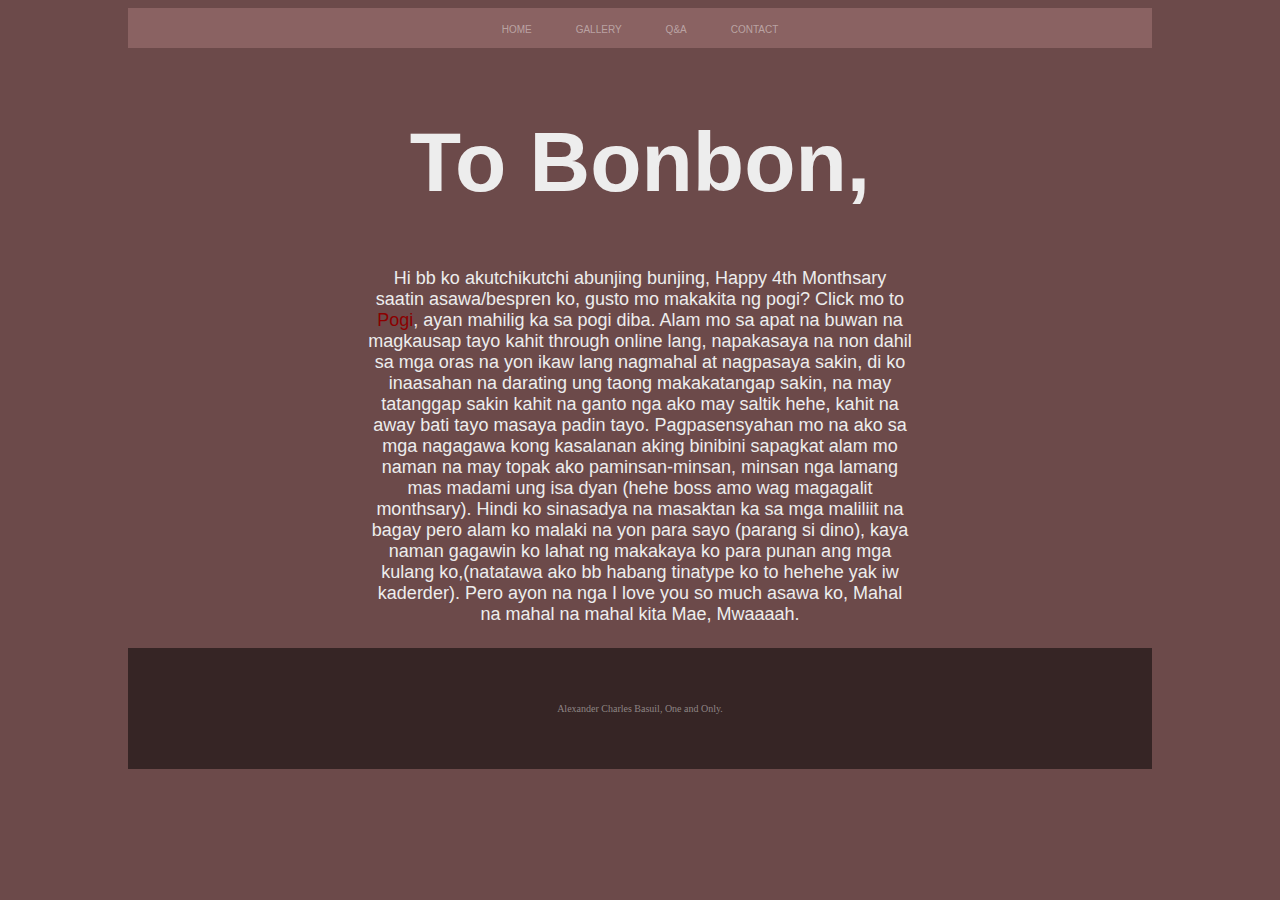
<file: index.html>
<!DOCTYPE html>
<html lang="en">
  <head>
    <meta charset="UTF-8" />
    <meta http-equiv="X-UA-Compatible" content="IE=edge" />
    <meta name="viewport" content="width=device-width, initial-scale=1.0" />
    <title>ALLYSON</title>
    <link rel="stylesheet" href="style.css" />
  </head>
  <body>
    <div class="container">
     

      <nav>
        <a href="#">HOME</a>
        <a href="#">GALLERY</a>
        <a href="Q&A.html">Q&A</a>
        <a href="https://www.facebook.com/profile.php?id=100070025288901">CONTACT</a>
      </nav>

      <main>
        <h1>To Bonbon,</h1>
        <p>
          Hi bb ko akutchikutchi abunjing bunjing, Happy 4th Monthsary saatin asawa/bespren ko, gusto mo makakita ng pogi? Click mo to <a href="pogi.html" target="/">Pogi</a>, ayan mahilig ka sa pogi diba. Alam mo sa apat na buwan na magkausap tayo kahit through online lang, napakasaya na non dahil sa mga oras na yon ikaw lang nagmahal at nagpasaya sakin, di ko inaasahan na darating ung taong makakatangap sakin, na may tatanggap sakin kahit na ganto nga ako may saltik hehe, kahit na away bati tayo masaya padin tayo. Pagpasensyahan mo na ako sa mga nagagawa kong kasalanan aking binibini sapagkat alam mo naman na may topak ako paminsan-minsan, minsan nga lamang mas madami ung isa dyan (hehe boss amo wag magagalit monthsary). Hindi ko sinasadya na masaktan ka sa mga maliliit na bagay pero alam ko malaki na yon para sayo (parang si dino), kaya naman gagawin ko lahat ng makakaya ko para punan ang mga kulang ko,(natatawa ako bb habang tinatype ko to hehehe yak iw kaderder). Pero ayon na nga I love you so much asawa ko, Mahal na mahal na mahal kita Mae, Mwaaaah.
        </p>
      </main>
<br>
<br>
<br>
<br>
<br>

      <footer>
        <p>Alexander Charles Basuil, One and Only.
      </footer>
    </div>
  </body>
</html>
</file>
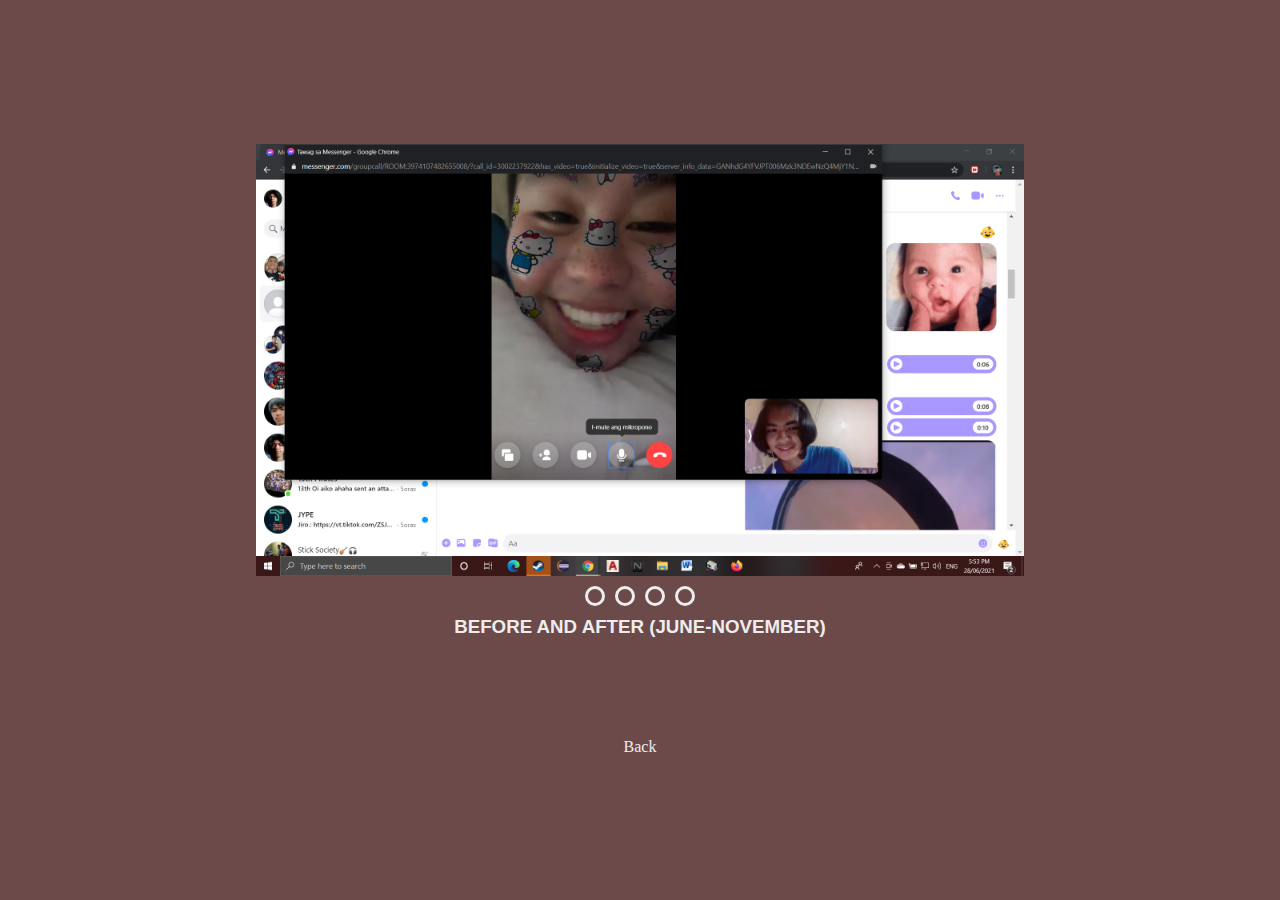
<file: b&a.html>
<!DOCTYPE html>
<html lang="en">
<head>
  <meta charset="UTF-8">
  <meta http-equiv="X-UA-Compatible" content="IE=edge">
  <meta name="viewport" content="width=device-width, initial-scale=1.0">
  <title>LABYUU</title>
  <link rel="stylesheet" href="b&a-style.css">
</head>
<body>
  <div class="slider">
    <div class="image">
      <input type="radio" name="slide" id="aye1" checked>
      <input type="radio" name="slide" id="aye2">
      <input type="radio" name="slide" id="aye3">
      <input type="radio" name="slide" id="aye4">

     
      <img src="image/AYE/2021-06-28 (3).png" class="m1" alt="aye1">
      <img src="image/AYE/2021-06-28 (1).png" class="m2" alt="aye2">
      <img src="image/AYE/2021-10-18.png" class="m3" alt="aye3"> 
      <img src="image/AYE/2021-10-18 (1).png" class="m4" alt="aye4">
    </div>
    <div class="dotz">
      <label for="aye1"></label>
      <label for="aye2"></label>
      <label for="aye3"></label>
      <label for="aye4"></label>
    </div>
    <H3>
      BEFORE AND AFTER (JUNE-NOVEMBER)
    </H3>
    <p><a href="index.html">Back</a></p>
  </div>
  
</body>
</html>
</file>
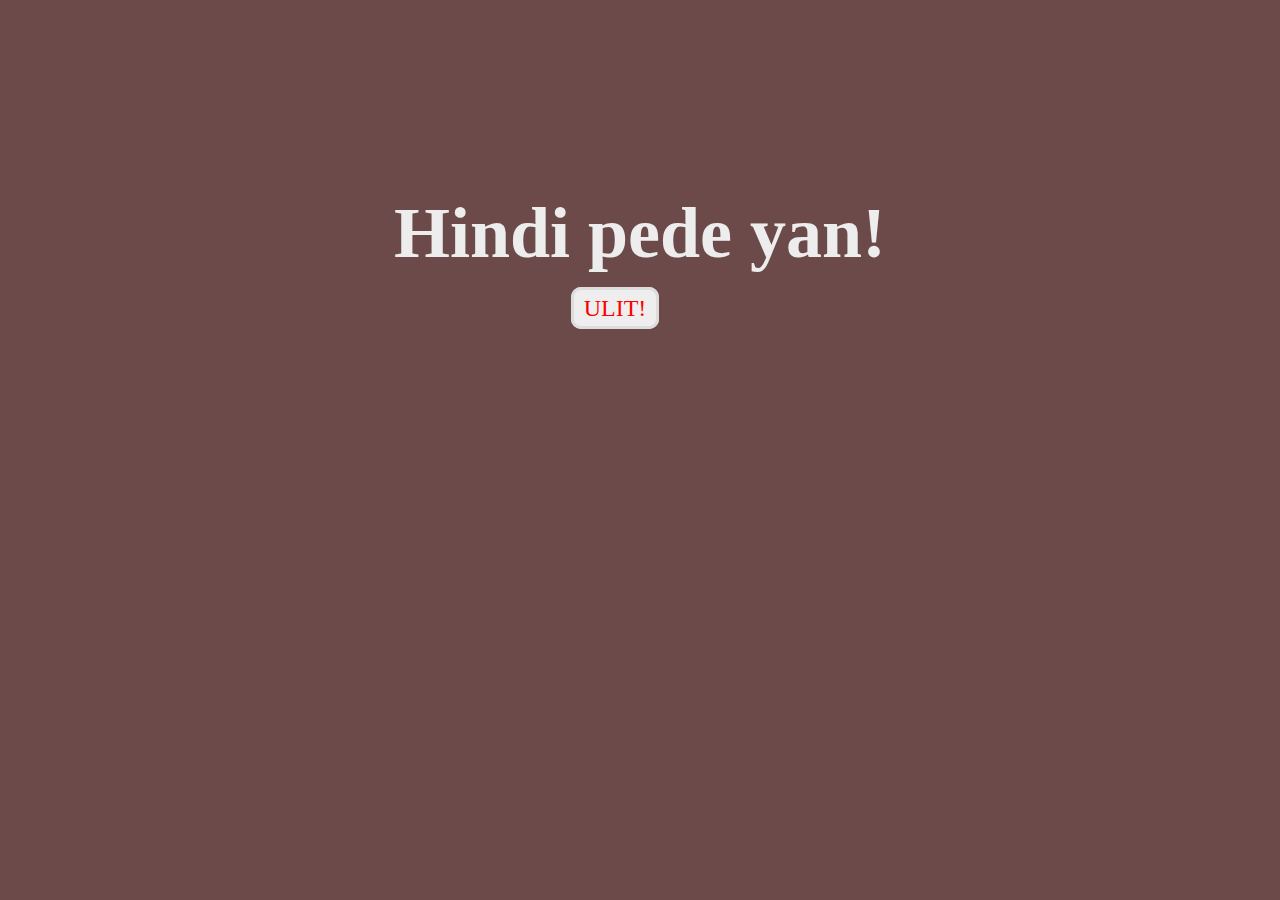
<file: no.html>
<!DOCTYPE html>
<html>
<head>
	<meta charset="utf-8">
	<meta http-equiv="X-UA-Compatible" content="IE=edge">
	<title>:(((</title>
	<link rel="stylesheet" href="Q&Astyle.css">
</head>
<body>
	<div class="container">
		<div class="yes">
			<h2>Hindi pede yan!</h2>
			
			<a id="no" href="Q&A.html">ULIT!</a>
		</div>
	</div>
</body>
</html>
</file>
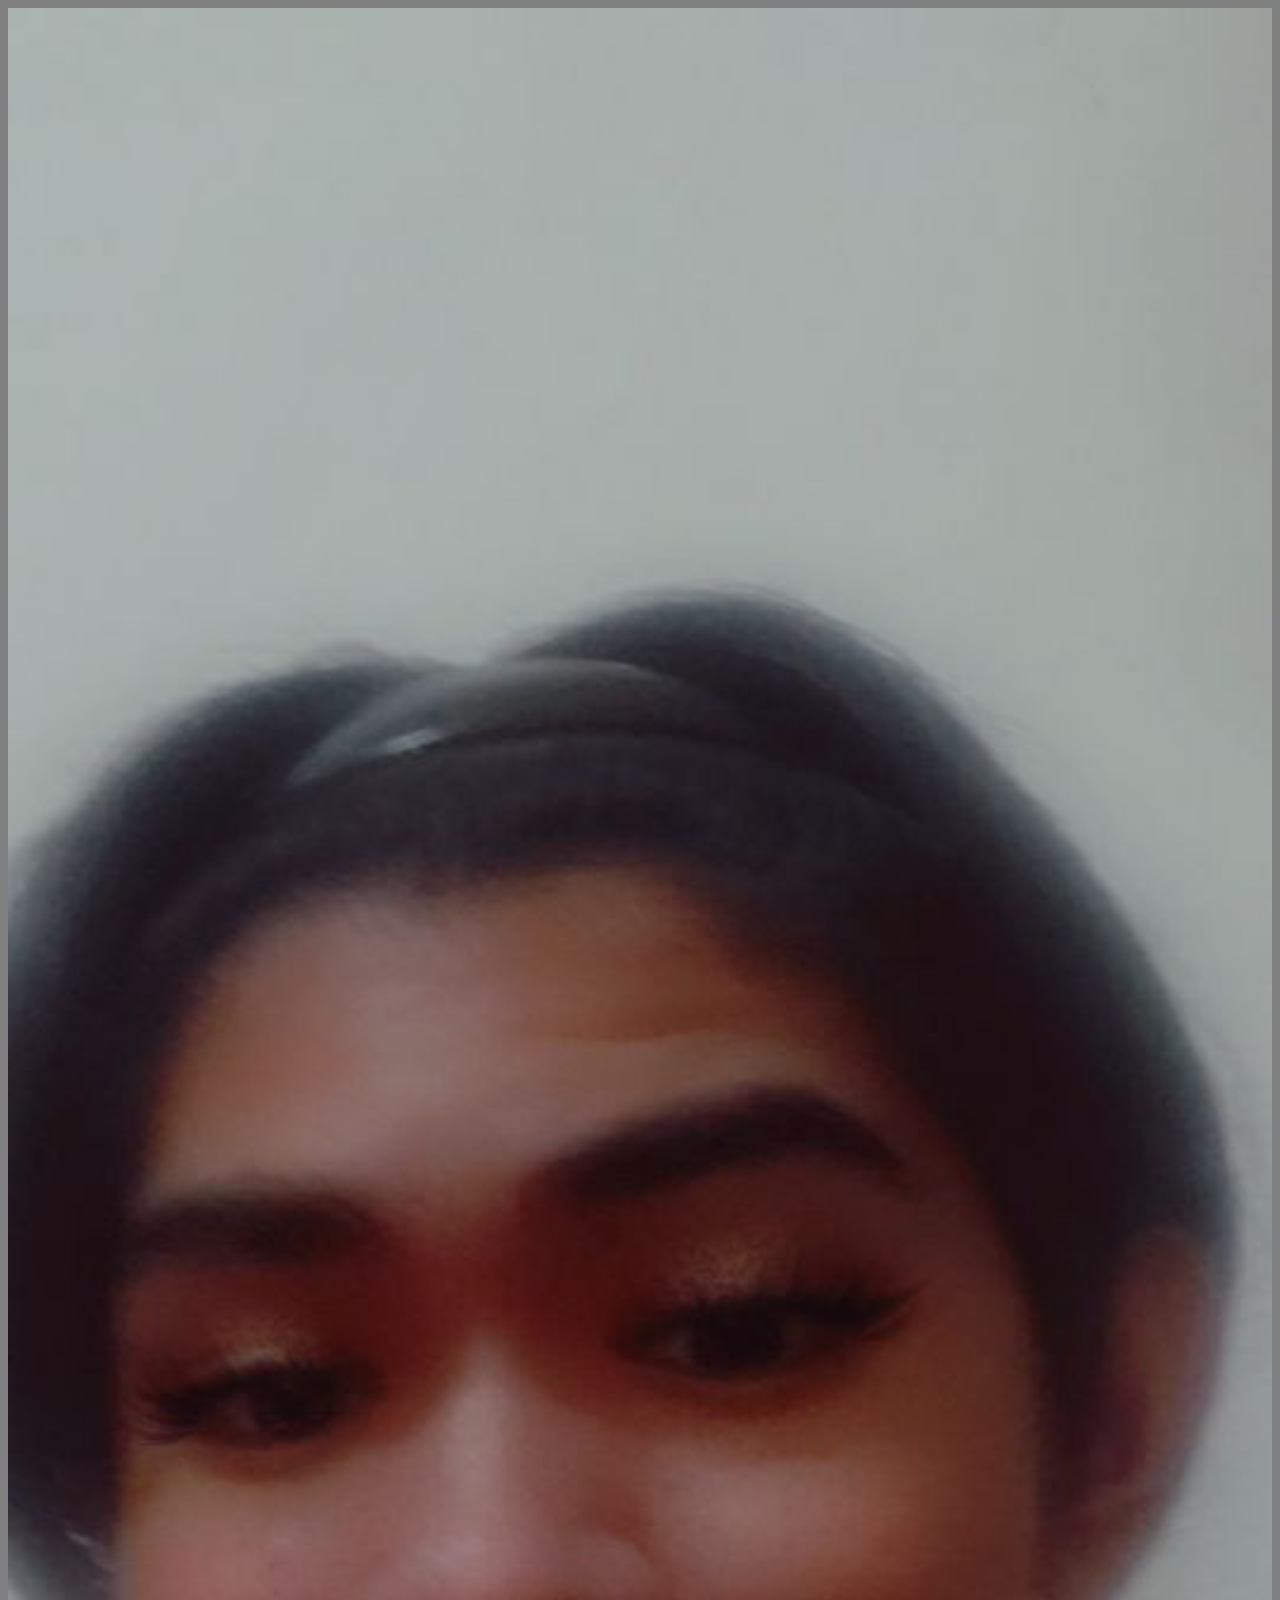
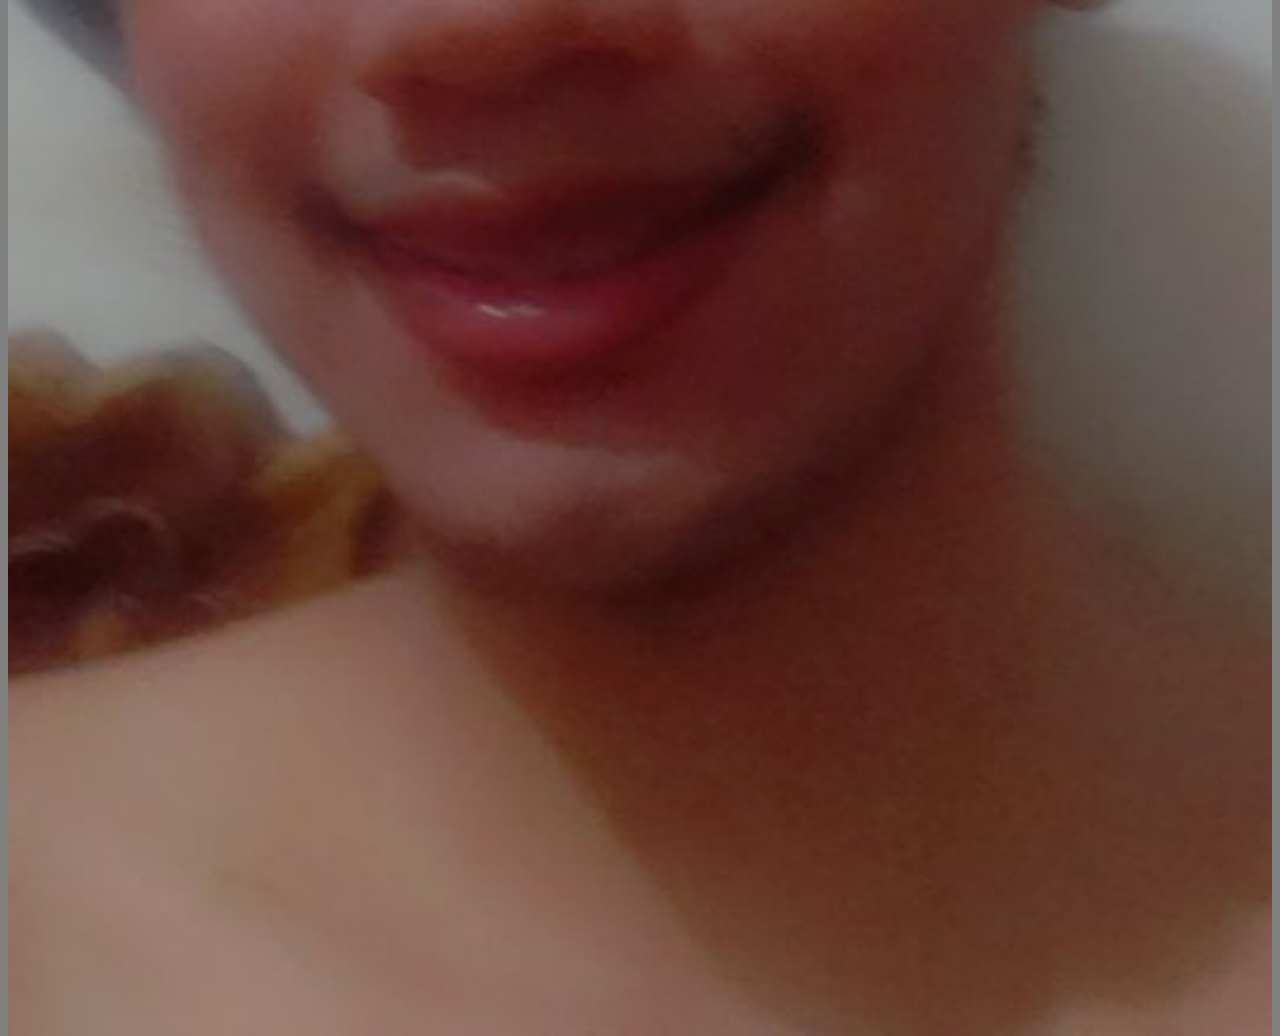
<file: pogi.html>
<!DOCTYPE html>
<html lang="en">
<head>
  <meta charset="UTF-8">
  <meta http-equiv="X-UA-Compatible" content="IE=edge">
  <meta name="viewport" content="width=device-width, initial-scale=1.0">
  <title>Pogiako</title>
  <style type="text/css">
    html {
     height: 100%;
    }
    body {
      background-color: gray;
    }
    #slider {
      overflow: hidden;
    }
    #slider figure {
      position: relative;
      width: 500%;
      margin: 0;
      left: 0;
      animation: 20s slider infinite;
    }
    #slider figure img {
      width: 20%;
      float: left;
    }
    @keyframes slider {
      0% {
        left: 0;
      }
      20% {
        left: 0;
      }
      25% {
        left: -100%;
      }
      45% {
        left: -100%;
      }
      50% {
        left: -200%;
      }
      70% {
        left: -200%;
      }
      75% {
        left: -300%;
      }
      95% {
        left: -300%;
      }
      
    }
  </style>
</head>
<body>
  <div id="slider">

    <figure>
      <img src="/image/pogi/Snapchat-136611417.jpg" >
      <img src="image/pogi/Snapchat-212604814.jpg" >
      <img src="image/pogi/Snapchat-423075823.jpg" > 
      <img src="image/pogi/1636113215160.jpg" >
    </figure>


  </div>

    

   

     
      
    
</body>
</html>
</file>
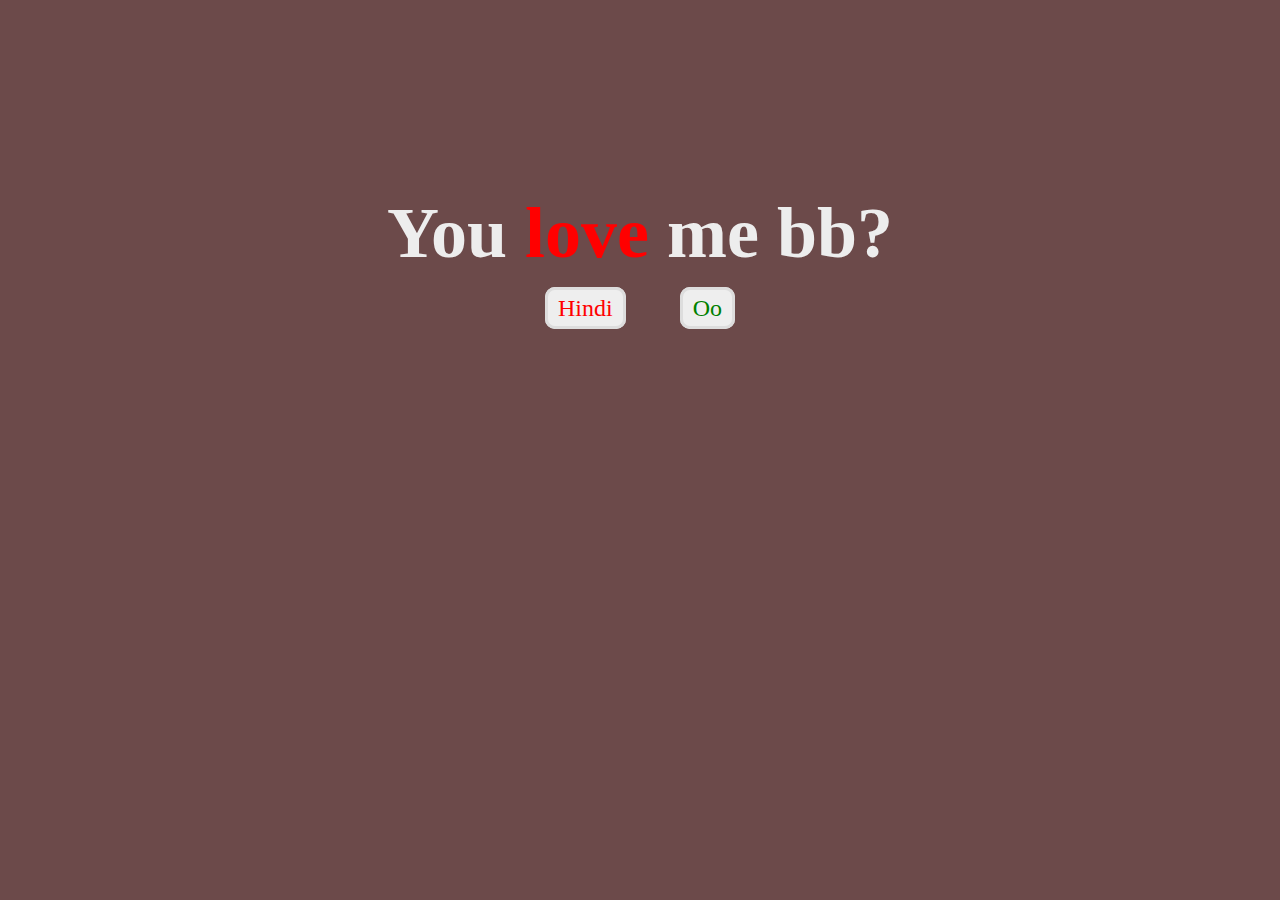
<file: Q&A.html>
<!DOCTYPE html>
<html>
<head>
	<meta charset="utf-8">
	<meta http-equiv="X-UA-Compatible" content="IE=edge">
	<title>LAB ME?</title>
	<link rel="stylesheet" href="Q&Astyle.css">
</head>
<body>
	<div class="container">
		<div class="love">
			<h2>You <span>love</span> me bb?</h2>
			<a id="no" href="no.html">Hindi</a>
			<a id="yes" href="yes.html">Oo</a>
		</div>
	</div>
</body>
</html>
</file>
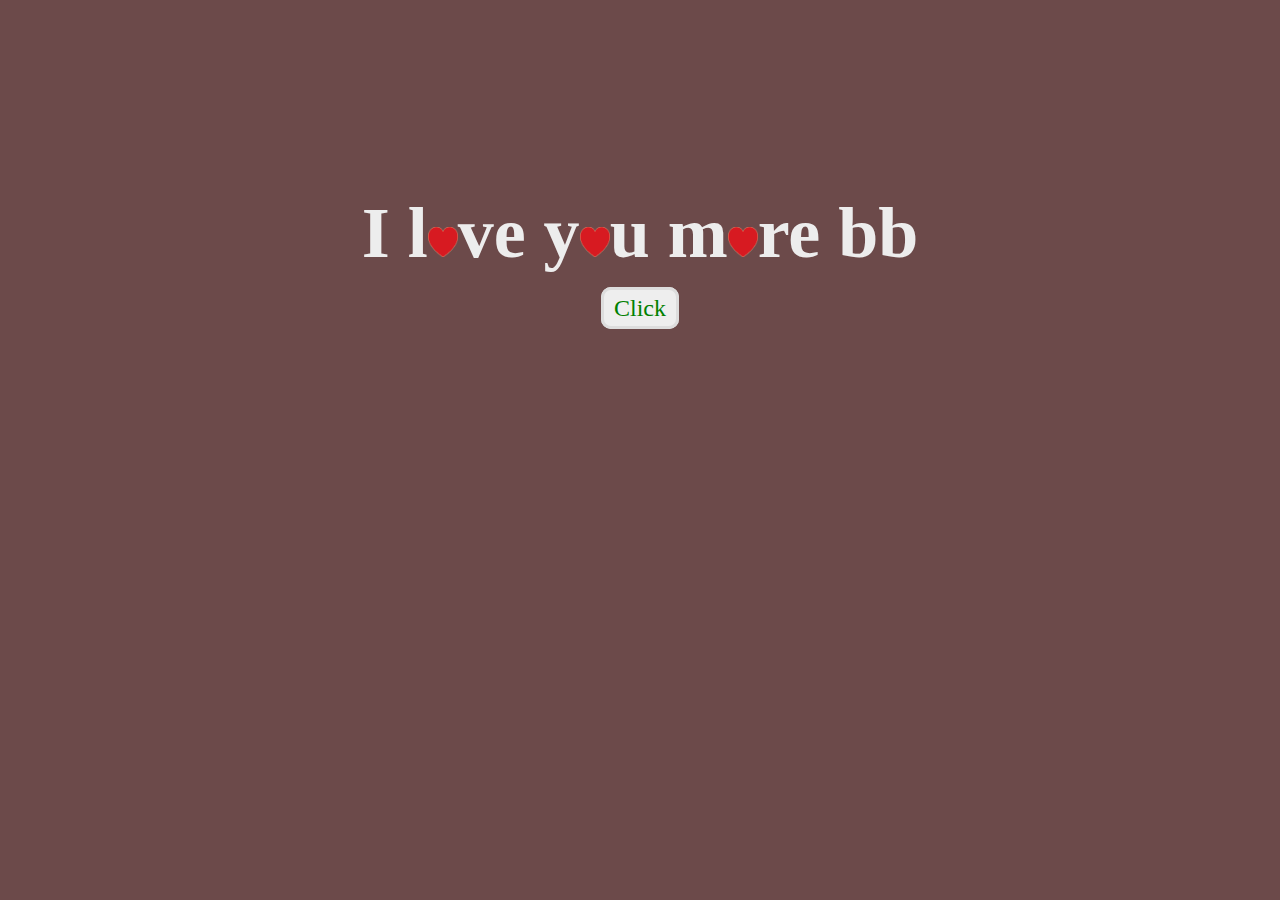
<file: yes.html>
<!DOCTYPE html>
<html>
<head>
	<meta charset="utf-8">
	<meta http-equiv="X-UA-Compatible" content="IE=edge">
	<title>Hihhiihi</title>
	<link rel="stylesheet" href="Q&Astyle.css">
</head>
<body>
	<div class="container">
		<div class="yes">
			<h2>I l<img src="image/kisspng-love-heart-love-heart-romance-clip-art-picture-of-red-heart-5aaeb718420cb8.8640685015213995762706.png" alt="">ve y<img src="image/kisspng-love-heart-love-heart-romance-clip-art-picture-of-red-heart-5aaeb718420cb8.8640685015213995762706.png" alt="">u m<img src="image/kisspng-love-heart-love-heart-romance-clip-art-picture-of-red-heart-5aaeb718420cb8.8640685015213995762706.png" alt="">re bb</h2>

			<a id="yes" href="b&a.html">Click</a>

		</div>
	</div>
</body>
</html>
</file>
<file: style.css>
html {
  height: 100%;
}

body {
  background-color: #6C4A4A;
  background-position: center;
  background-size: cover;
  background-repeat: no-repeat;
}

.container {
  margin-left: auto;
  margin-right: auto;
  width: 1024px;
}

header {
  height: 118px;
  text-align: center;
}

nav {
  background-color: #c8959554;
  text-align: center;
  padding-top: 11px;
  padding-bottom: 11px;
}

nav a {
  padding-left: 20px;
  padding-right: 20px;
  text-decoration: none;
  font-size: 10px;
  font-family: Arial, Helvetica, sans-serif;
  color: rgba(255, 255, 255, 0.425);
}

nav a:hover {
  background: #DDBEBE;
  color: darkred;
  padding-top: 16px;
  padding-bottom: 12px;
}

main {
  height: 400px;
  text-align: center;
  padding-top: 10px;
  padding-left: 240px;
  padding-right: 240px;
  padding-bottom: 100px;
}

h1 {
  color: #EDEDED;
  font-size: 84px;
  font-family: Arial, Helvetica, sans-serif;
}

main p {
  color: #EDEDED;
  font-size: 18px;
  font-family: Arial, Helvetica, sans-serif;
}

footer {
  color: rgba(255, 255, 255, 0.438);
  background-color: rgba(0, 0, 0, 0.5);
  text-align: center;
  padding-top: 45px;
  padding-bottom: 45px;
  font-size: 10px;
}

p a {
  text-decoration: none;
  color: darkred;
}
p a:hover {
  color: azure;
}
</file>
<file: b&a-style.css>
div h3 {
  text-align: center;
  font-family: Verdana, Geneva, Tahoma, sans-serif;
  color: #EDEDED;
}

div p {
  text-align: center;
  margin-top: 100px;
}

div a {
  color: #EDEDED;
  text-decoration: none;
}

* {
  box-sizing: border-box;
  margin: 0;
  padding: 0;
}

body {
  height: 100vh;
  display: flex;
  justify-content: center;
  align-items: center;
  background-color: #6C4A4A;
}

.slider {
  position: relative;
  width: 60%;
  overflow: hidden;
}

.image {
  display: flex;
  width: 100%;
}

.image img {
  height: 500 px;
  width: 100%;
  transition: all 0.15s ease;
}

.image input {
  display: none;
}

.dotz {
  display: flex;
  justify-content: center;
  margin: 5px;
}

.dotz label {
  height: 20px;
  width: 20px;
  border-radius: 50%;
  border: solid #EDEDED 3px;
  cursor: pointer;
  transition: all 0.15s ease;
  margin: 5px;
}

.dotz label:hover {background: #DDBEBE;}
#aye1:checked ~ .m1 {
  margin-left: 0;
}
#aye2:checked ~ .m2 {
  margin-left: -100%;
}
#aye3:checked ~ .m3 {
  margin-left: -200%;
}
#aye4:checked ~ .m4 {
  margin-left: -300%;
}
</file>
<file: Q&Astyle.css>
*{
	padding: 0;
	margin: 0;
	outline:0;
}
.container{
	height: 100vh;
	width: 100vw;
	text-align:center;
	color:#EDEDED;
	background: #6C4A4A;

}
.love,.yes,.no{padding-top: 15%;
		
		}
.love span{color: red;}
h2{font-size: 72px;margin-bottom: 20px;}
a{font-size: 24px;text-decoration: none;padding: 5px 10px;
	margin-top: 20px;border:3px solid #ddd; border-radius: 10px;}
#no{color:red; background: #eee;margin-right: 50px;}
#yes{color: green;background: #eee;}

.yes img{
	height: 30px;
	width: 30px;
	animation: image 4s linear infinite;
}
@keyframes image{
	0%{transform: scale(.5);}
	50%{transform: scale(1.5);}
	100%{transform: scale(.5);}
}
</file>
